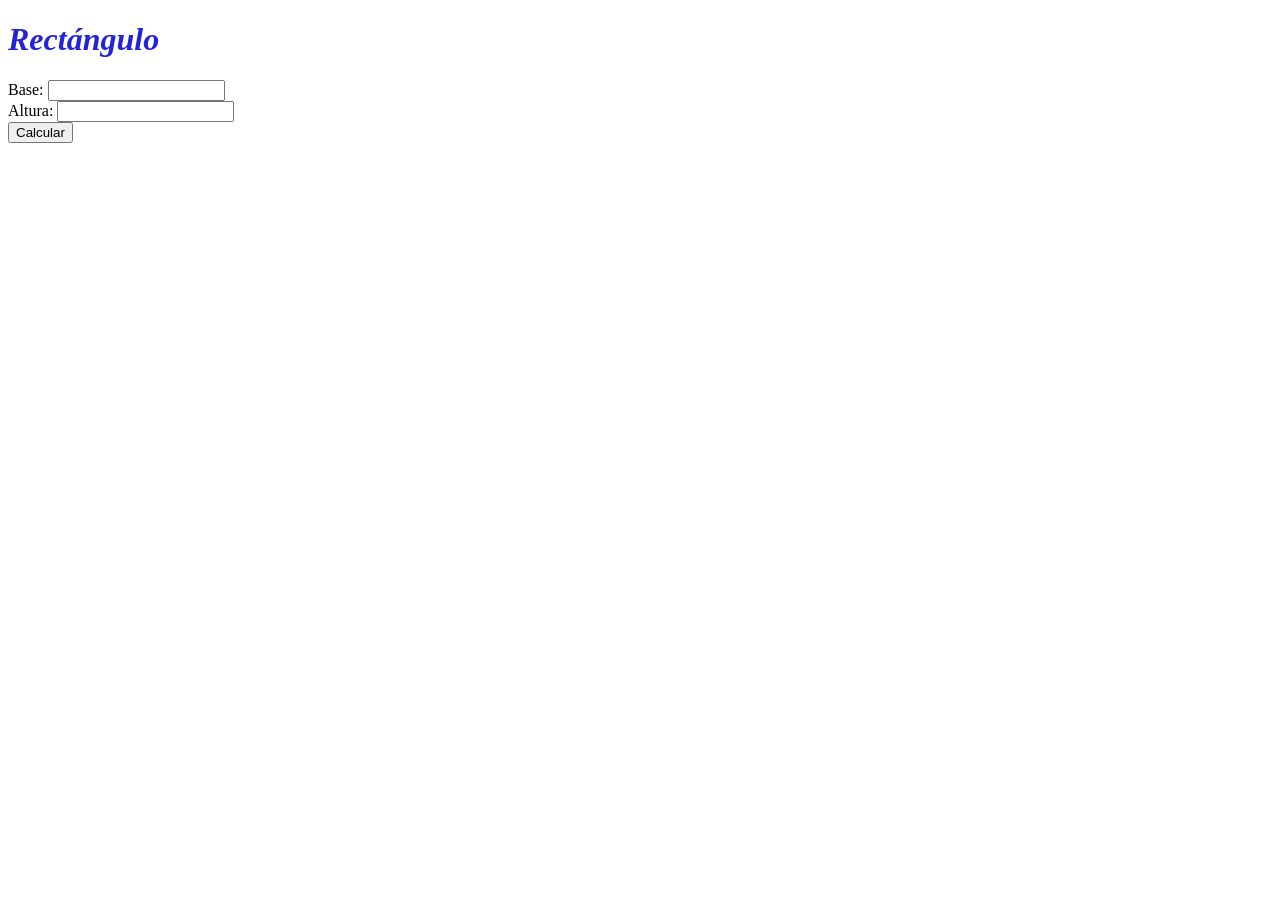
<file: ejercicio 2/index.html>
<!DOCTYPE html>
<html>
<head>
    <meta charset='utf-8'>
    <meta http-equiv='X-UA-Compatible' content='IE=edge'>
    <title>2. Calcular el perímetro y área de un rectángulo dada su base y su altura. </title>
    <meta name='viewport' content='width=device-width, initial-scale=1'>
    <link rel='stylesheet' type='text/css' media='screen' href='PerimetroEstilos.css'>
    <script src='PerimetroLogica.js'></script>
</head>
<body>

    <h1>Rectángulo</h1>
    <label for="base">Base:</label>
    <input type="number" id="base">
    <br>
    <label for="altura">Altura:</label>
    <input type="number" id="altura">
    <br>
    <button onclick="calcular()">Calcular</button>
    <br>
    <div id="resultado-perimetro"></div>
    <div id="resultado-area"></div>
    
</body>
</html>
</file>
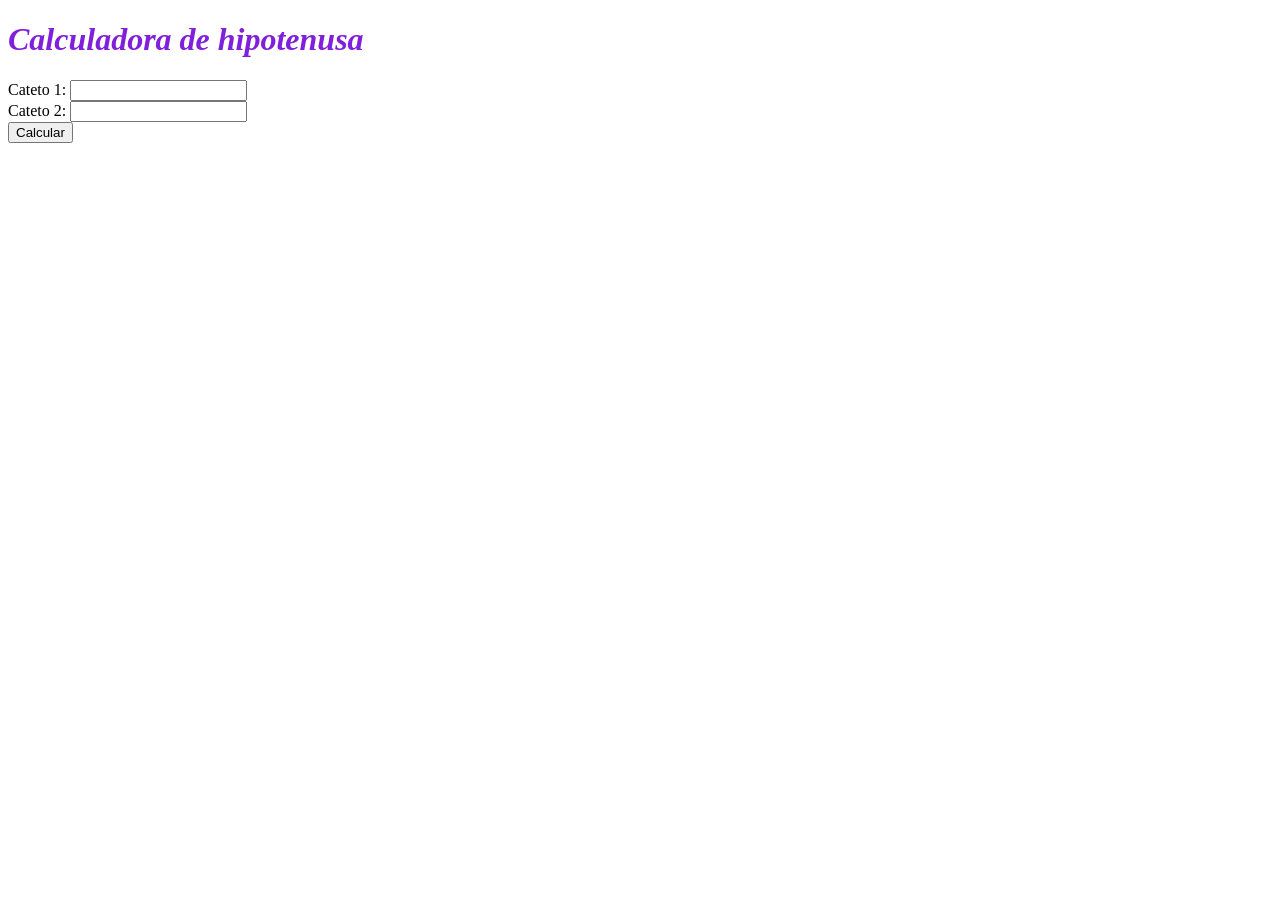
<file: ejercicio 3/index.html>
<!DOCTYPE html>
<html>
<head>
    <meta charset='utf-8'>
    <meta http-equiv='X-UA-Compatible' content='IE=edge'>
    <title>3 Dados los catetos de un triángulo rectángulo, calcular su hipotenusa</title>
    <meta name='viewport' content='width=device-width, initial-scale=1'>
    <link rel='stylesheet' type='text/css' media='screen' href='catetosEstilos.css'>
    <script src='catetosLogica.js'></script>
</head>
<body>

    <h1>Calculadora de hipotenusa</h1>
    <label for="cateto1">Cateto 1:</label>
    <input type="number" id="cateto1">
    <br>
    <label for="cateto2">Cateto 2:</label>
    <input type="number" id="cateto2">
    <br>
    <button onclick="calcularHipotenusa()">Calcular</button>
    <br>
    <div id="resultado-hipotenusa"></div>
    
</body>
</html>
</file>
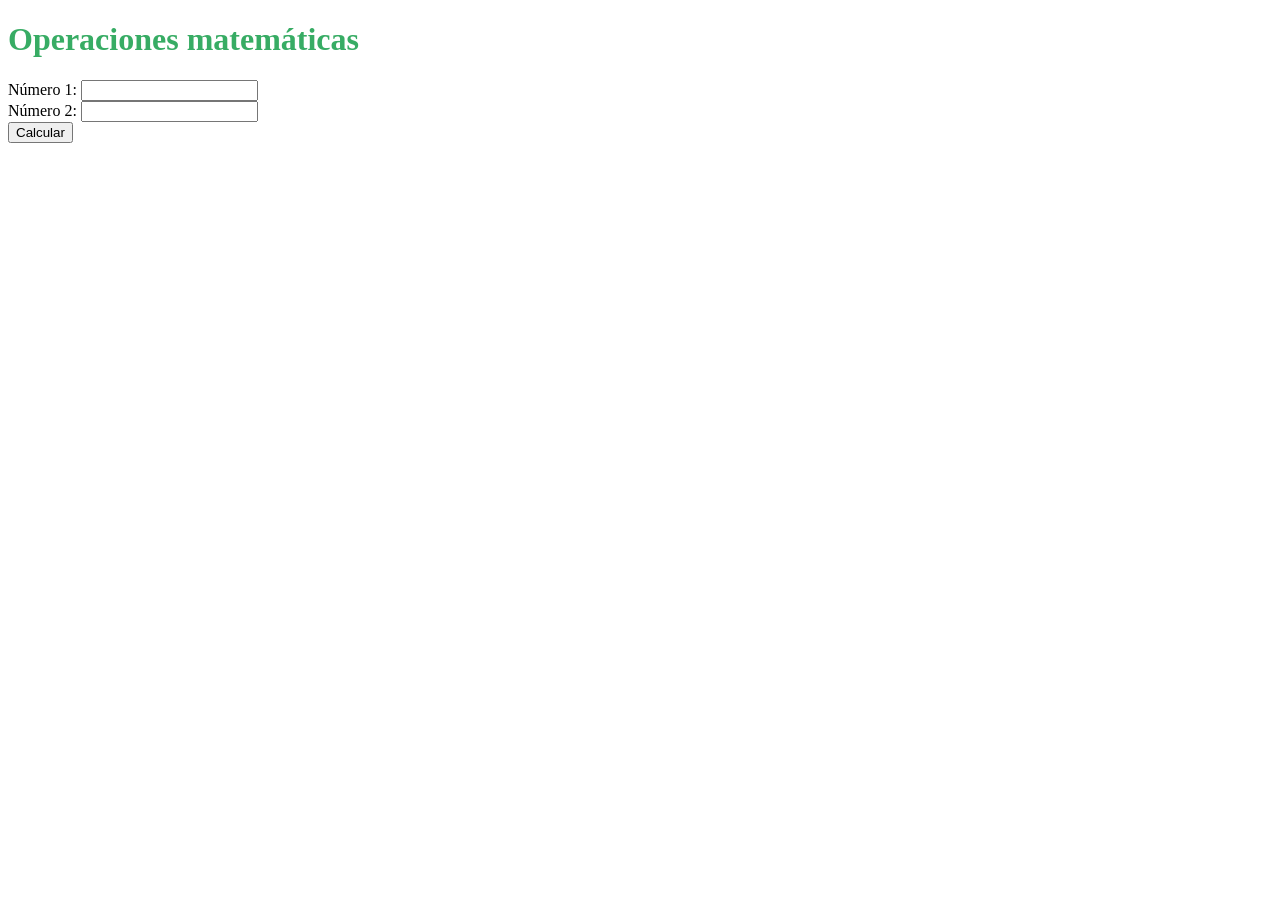
<file: ejercicio 4/index.html>
<!DOCTYPE html>
<html>
<head>
    <meta charset='utf-8'>
    <meta http-equiv='X-UA-Compatible' content='IE=edge'>
    <title>3. Dados dos números, mostrar la suma, resta, división y multiplicación de ambos. </title>
    <meta name='viewport' content='width=device-width, initial-scale=1'>
    <link rel='stylesheet' type='text/css' media='screen' href='MatematicasEstilos.css'>
    <script src='MatematicasLogica.js'></script>
</head>
<body>
    <h1>Operaciones matemáticas</h1>
    <label for="num1">Número 1:</label>
    <input type="number" id="num1">
    <br>
    <label for="num2">Número 2:</label>
    <input type="number" id="num2">
    <br>
    <button onclick="calcular()">Calcular</button>
    <br>
    <div id="resultado-suma"></div>
    <div id="resultado-resta"></div>
    <div id="resultado-division"></div>
    <div id="resultado-multiplicacion"></div>
</body>
</html>
</file>
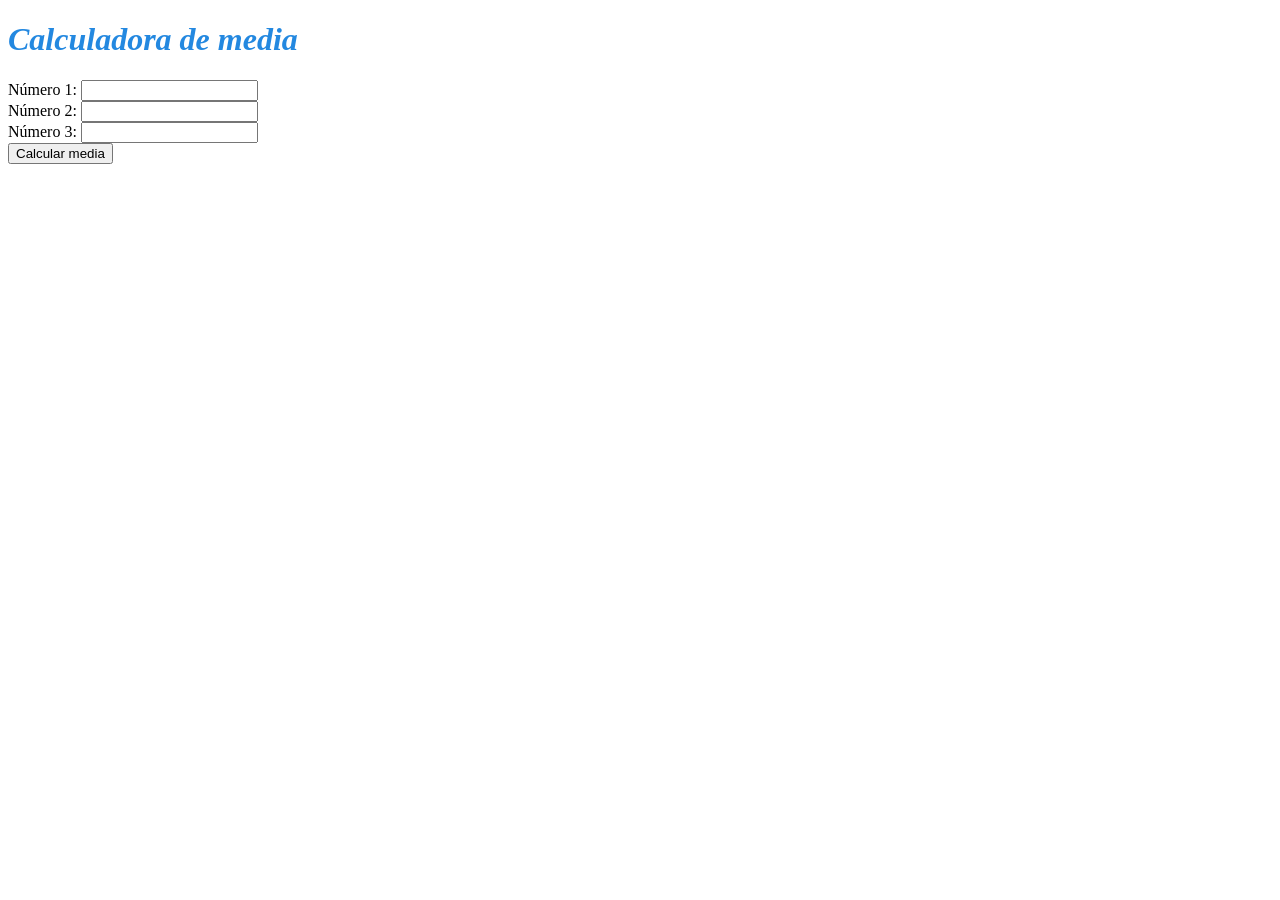
<file: ejercicio 5/index.html>
<!DOCTYPE html>
<html>
<head>
    <meta charset='utf-8'>
    <meta http-equiv='X-UA-Compatible' content='IE=edge'>
    <title>Page Title</title>
    <meta name='viewport' content='width=device-width, initial-scale=1'>
    <link rel='stylesheet' type='text/css' media='screen' href='calcularMediaEstilos.css'>
    <script src='calcularMediaLogica.js'></script>
</head>
<body>
    <h1>Calculadora de media</h1>
	<label for="num1">Número 1:</label>
	<input type="number" id="num1"><br>
	<label for="num2">Número 2:</label>
	<input type="number" id="num2"><br>
	<label for="num3">Número 3:</label>
	<input type="number" id="num3"><br>
	<button onclick="calcularMedia()">Calcular media</button>
	<p id="resultado"></p>
</body>
</html>
</file>
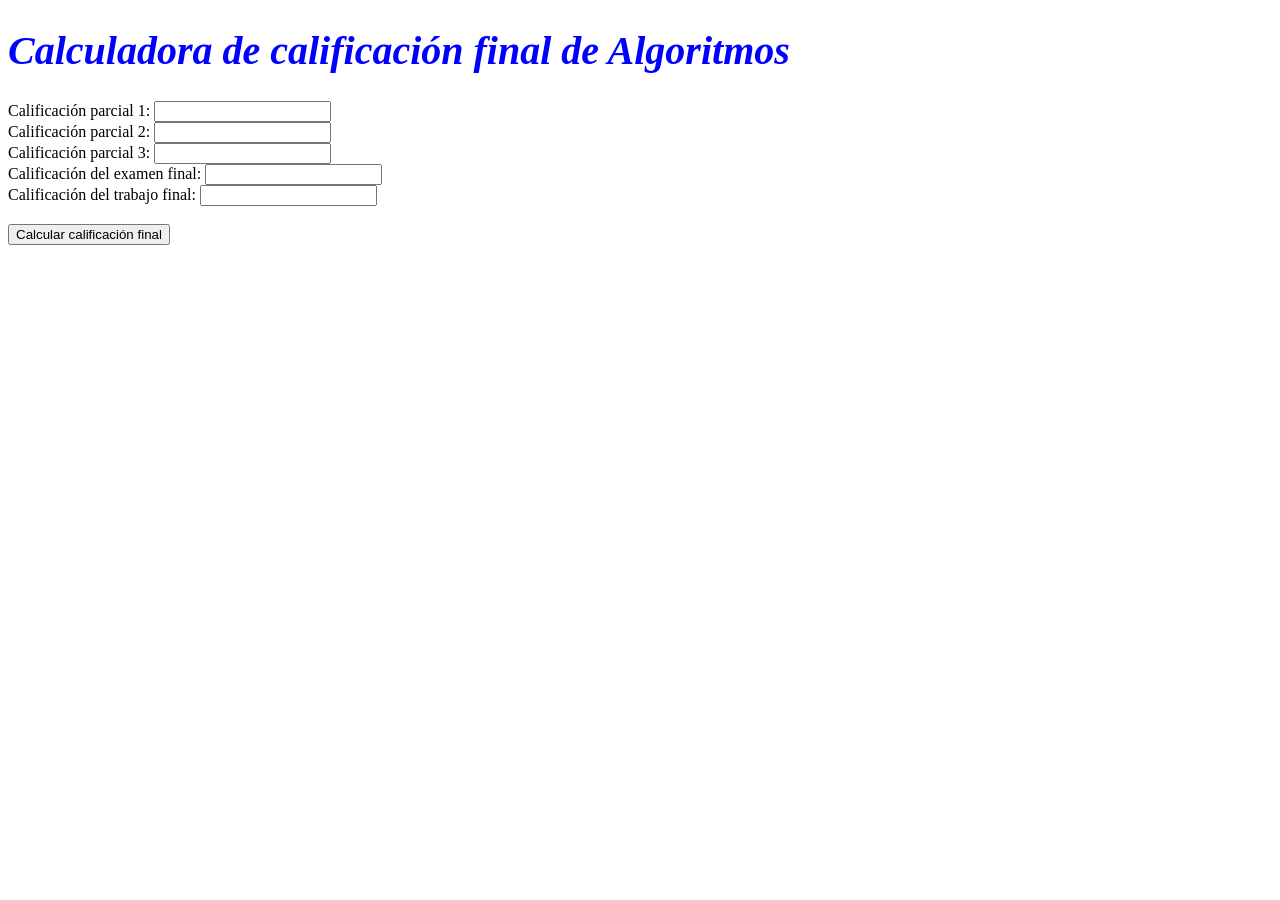
<file: ejercicio 6/index.html>
<!DOCTYPE html>
<html>
<head>
    <meta charset='utf-8'>
    <meta http-equiv='X-UA-Compatible' content='IE=edge'>
    <title>Page Title</title>
    <meta name='viewport' content='width=device-width, initial-scale=1'>
    <link rel='stylesheet' type='text/css' media='screen' href='calcularCalificacionFinalEstilos.css'>
    <script src='calcularCalificacionFinalLogica.js'></script>
</head>
<body>
    <h1>Calculadora de calificación final de Algoritmos</h1>
	<label for="parcial1">Calificación parcial 1:</label>
	<input type="number" id="parcial1"><br>
	<label for="parcial2">Calificación parcial 2:</label>
	<input type="number" id="parcial2"><br>
	<label for="parcial3">Calificación parcial 3:</label>
	<input type="number" id="parcial3"><br>
	<label for="examenFinal">Calificación del examen final:</label>
	<input type="number" id="examenFinal"><br>
	<label for="trabajoFinal">Calificación del trabajo final:</label>
	<input type="number" id="trabajoFinal"><br><br>
	<button onclick="calcularCalificacionFinal()">Calcular calificación final</button>
	<p id="resultado"></p>
</body>
</html>
</file>
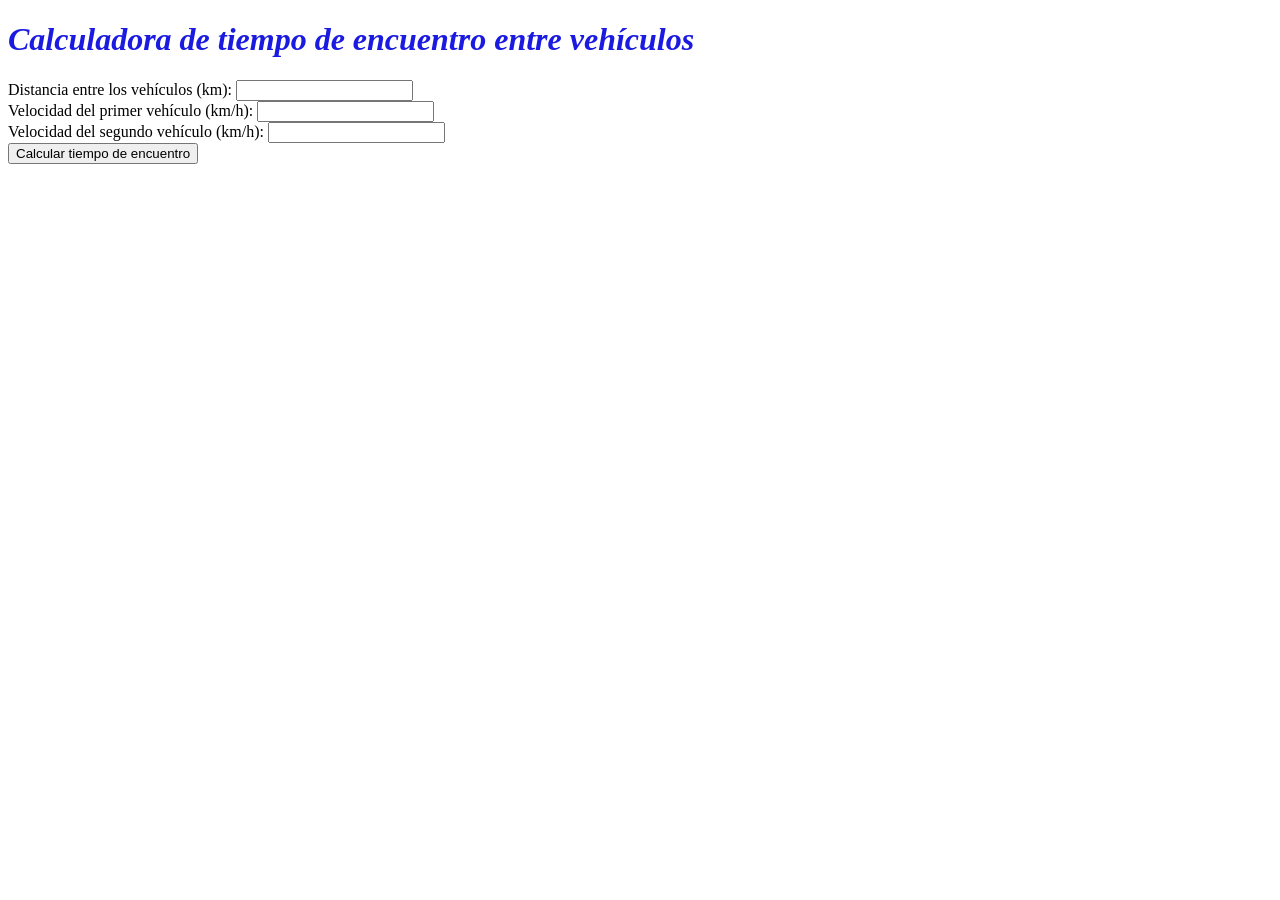
<file: ejercicio 7/index.html>
<!DOCTYPE html>
<html>
<head>
    <meta charset='utf-8'>
    <meta http-equiv='X-UA-Compatible' content='IE=edge'>
    <title>Page Title</title>
    <meta name='viewport' content='width=device-width, initial-scale=1'>
    <link rel='stylesheet' type='text/css' media='screen' href='calcularTiempoEncuentroEstilos.css'>
    <script src='calcularTiempoEncuentroLogica.js'></script>
</head>
<body>
    <h1>Calculadora de tiempo de encuentro entre vehículos</h1>
	<label for="distancia">Distancia entre los vehículos (km):</label>
	<input type="number" id="distancia"><br>
	<label for="velocidad1">Velocidad del primer vehículo (km/h):</label>
	<input type="number" id="velocidad1"><br>
	<label for="velocidad2">Velocidad del segundo vehículo (km/h):</label>
	<input type="number" id="velocidad2"><br>
	<button onclick="calcularTiempoEncuentro()">Calcular tiempo de encuentro</button>
	<p id="resultado"></p> 
</body>
</html>
</file>
<file: ejercicio 2/PerimetroEstilos.css>
h1 {

color: rgb(35, 35, 218);
font-style: italic;

}

div{

border: 4px;
    color: blue;
}
</file>
<file: ejercicio 3/catetosEstilos.css>
h1{
color: rgb(128, 32, 218);
font-style: italic;

}

div{
color: rgb(236, 97, 97);


}
</file>
<file: ejercicio 4/MatematicasEstilos.css>
h1{ 
    color: #37ac64;
}

div {



    color: rgb(219, 13, 13);
}
</file>
<file: ejercicio 5/calcularMediaEstilos.css>
h1 {
   color: rgb(35, 136, 224);
   font-style: italic;


    
}

p{
color: rgb(212, 73, 73);
font-size: medium;
font-style: oblique;


}
</file>
<file: ejercicio 6/calcularCalificacionFinalEstilos.css>
h1{

color: blue;
font-size: 40px;
font-style: italic;

}

p{
color: rgb(53, 185, 64);
font-size: 60px;
font-style: italic;



}
</file>
<file: ejercicio 7/calcularTiempoEncuentroEstilos.css>
h1{

    color: rgb(26, 26, 224);
    font-style: italic;
}

p{

    color: rgb(0, 97, 37);
    font-style: italic;
    font-size: 50px;
}
</file>
